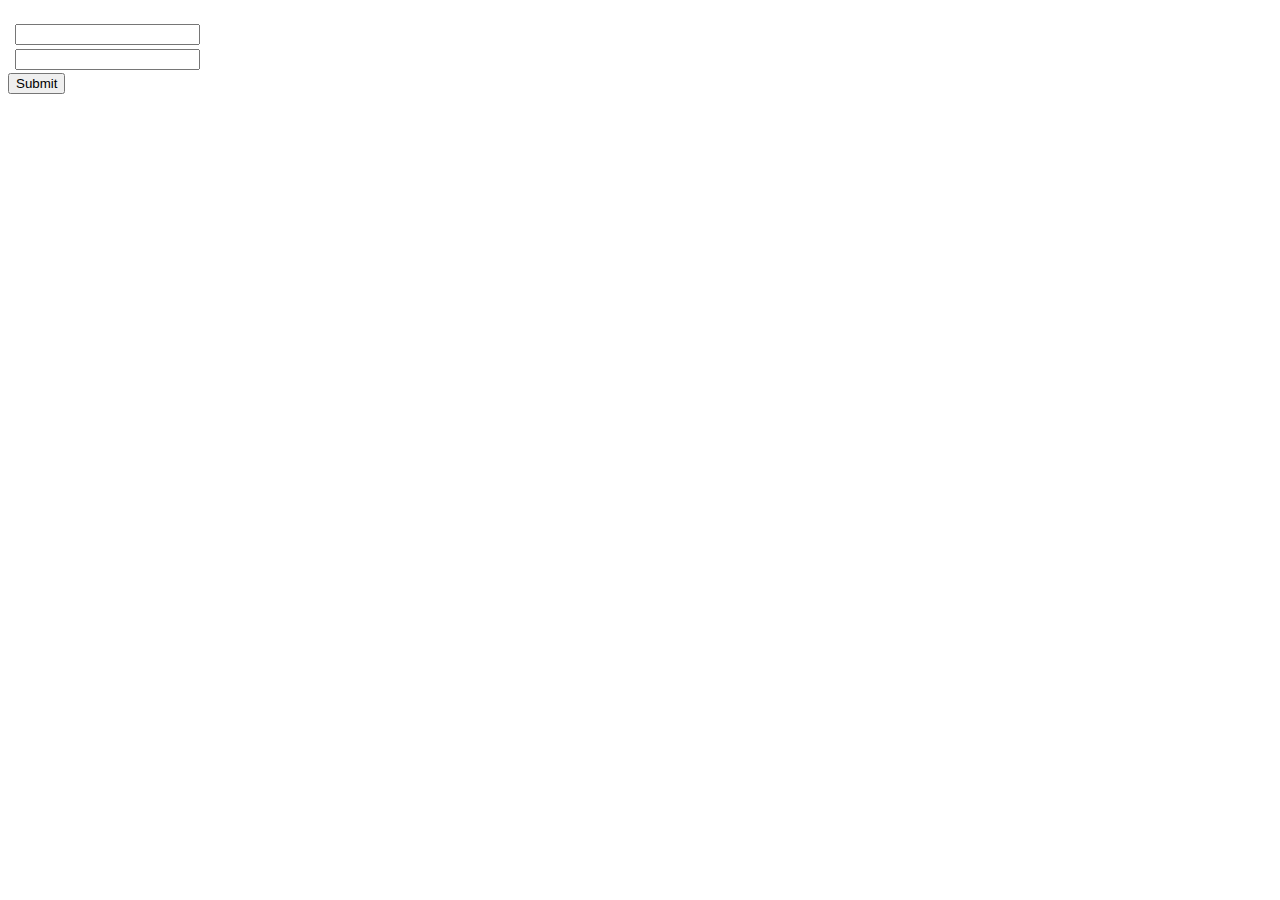
<file: src/main/resources/templates/login.html>
<!DOCTYPE html>
<html xmlns:th="http://www.thymeleaf.org" lang="en">
<head>
    <meta charset="UTF-8">
    <title th:text="#{title}"></title>
    <link rel="stylesheet" type="text/css" th:href="@{/css/style.css}"/>
</head>
    <body>
        <div th:insert="top-plate :: top-plate"></div>
        <h4>
            <span th:text="#{section.login}"></span>
        </h4>
        <form method="post" action="/login">
            <table>
                <tr>
                    <td><label for="input-login"><span th:text="#{input.login}"></span></label></td>
                    <td><input type="text" id="input-login" name="username"></td>
                </tr>
                <tr>
                    <td><label for="input-password"><span th:text="#{input.password}"></span></label></td>
                    <td><input type="password" autocomplete="off" id="input-password" name="password"></td>
                </tr>
            </table>
            <input class="button" type="submit" th:value="#{submit.login}">
        </form>
    </body>
</html>
</file>
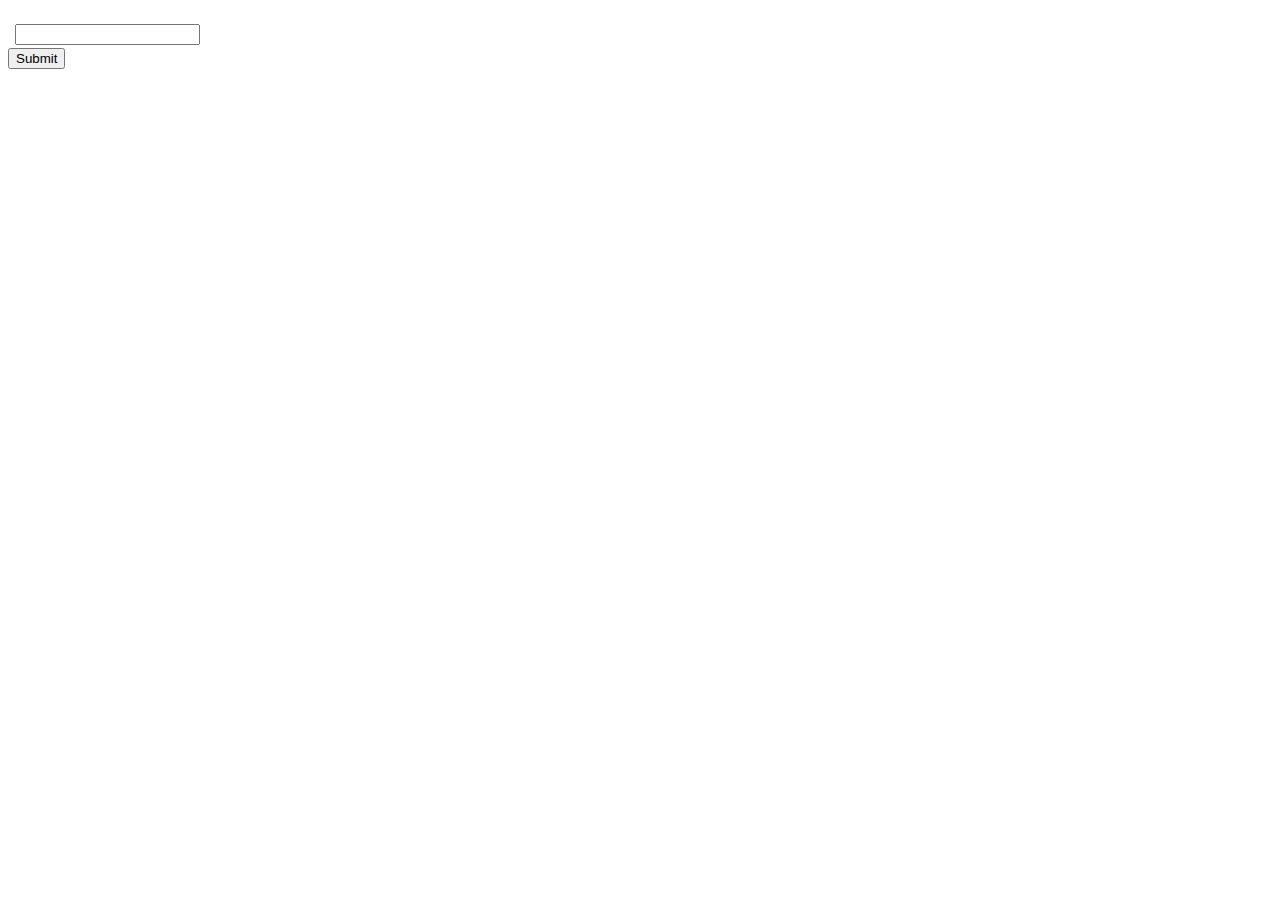
<file: src/main/resources/templates/classes/create.html>
<!DOCTYPE html>
<html xmlns:th="http://www.thymeleaf.org" lang="en">
<head>
    <meta charset="UTF-8">
    <title th:text="#{title}"></title>
    <link rel="stylesheet" type="text/css" th:href="@{/css/style.css}"/>
</head>
<body>
<div th:insert="top-plate :: top-plate"></div>

<form th:object="${substanceClass}" method="post" action="/classes/create">
    <h4 th:if="${session.isAdmin}"><span class="button" th:text="#{section.classCreation}"></span></h4>
    <table>
        <tr>
            <td><label for="input-class-name" th:text="#{header.name}"></label></td>
            <td><input type="text" id="input-class-name" th:field="${substanceClass.name}"></td>
        </tr>
    </table>
    <input class="button" th:if="${session.isAdmin}" type="submit" th:value="#{submit.create}">
</form>
</body>
</html>
</file>
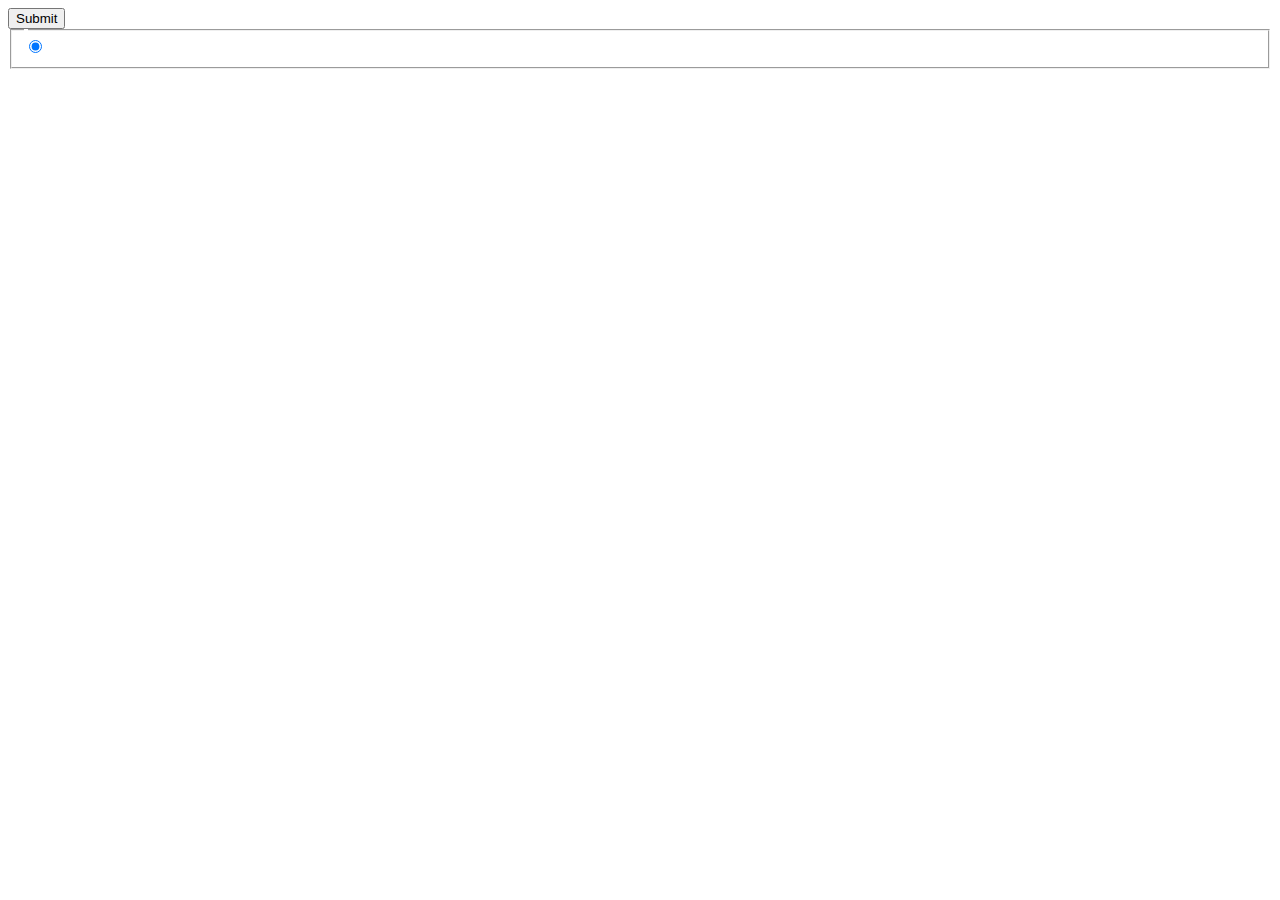
<file: src/main/resources/templates/classes/main.html>
<!DOCTYPE html>
<html xmlns:th="http://www.thymeleaf.org" lang="en">
<head>
    <meta charset="UTF-8">
    <title th:text="#{title}"></title>
    <link rel="stylesheet" type="text/css" th:href="@{/css/style.css}"/>
</head>
<body>
<div th:insert="top-plate :: top-plate"></div>
<form th:object="${classToDelete}" method="post" action="/classes/main">
    <a class="button" th:if="${session.isAdmin}" th:href="@{/classes/create}" style="margin-bottom: 10px" th:text="#{links.create}"></a>
    <input  class="button" th:if="${session.isAdmin}" type="submit" th:value="#{submit.delete}">
    <fieldset>
        <legend th:text="#{entries}"></legend>
        <div class="wrapper">
            <div class="box" th:each="class : ${classes}">
                <input th:id="${class.id}" th:field="${classToDelete.id}" th:value="${class.id}" type="radio" checked/>
                <label th:for="${class.id}" th:text="${class.name}"></label>
            </div>
        </div>
    </fieldset>
</form>

</body>
</html>
</file>
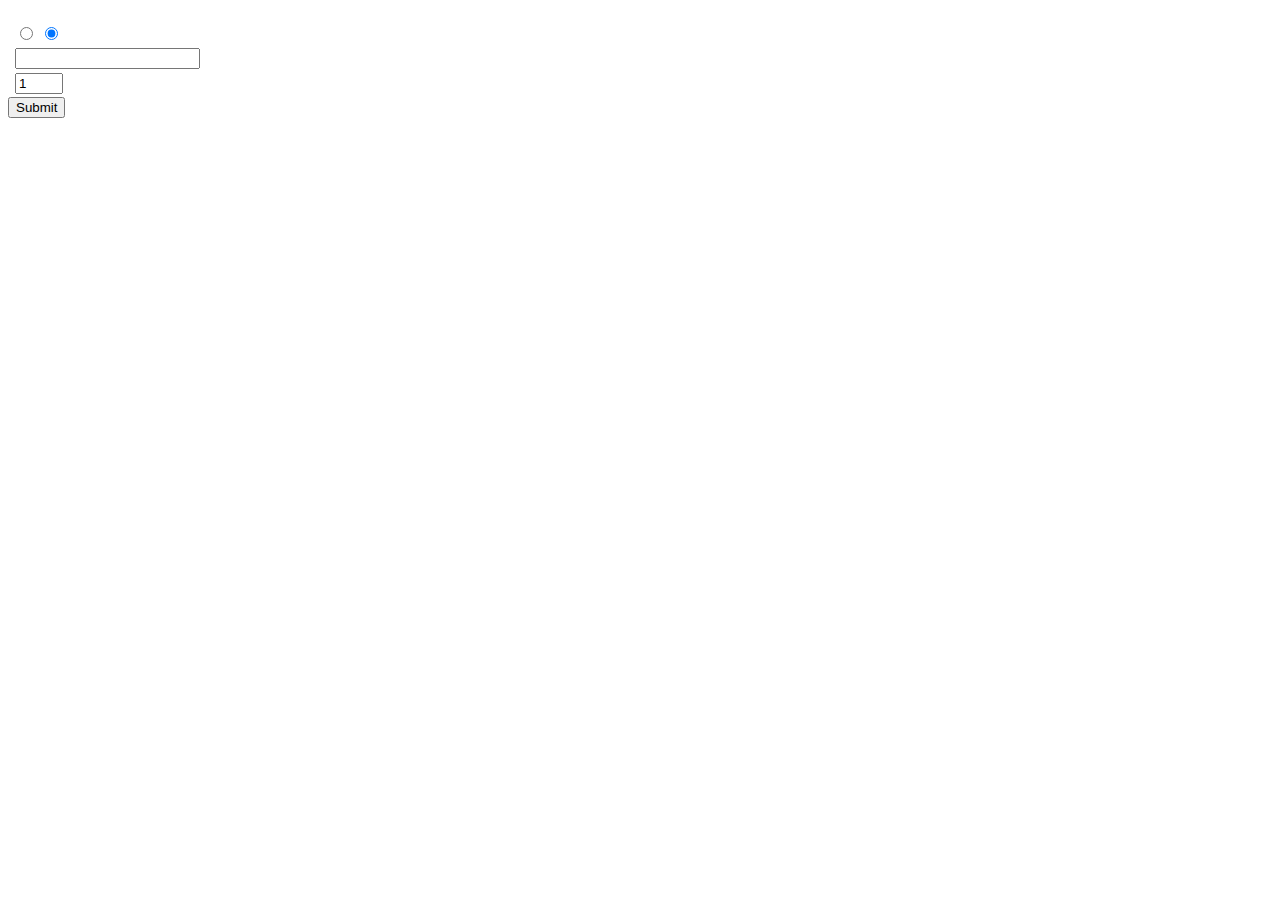
<file: src/main/resources/templates/ions/create.html>
<!DOCTYPE html>
<html xmlns:th="http://www.thymeleaf.org" lang="en">
<head>
    <meta charset="UTF-8">
    <title th:text="#{title}"></title>
    <link rel="stylesheet" type="text/css" th:href="@{/css/style.css}"/>

</head>
<body>
<div th:insert="top-plate :: top-plate"></div>
<h4><span th:text="#{section.ionCreation}"></span></h4>

<form th:object="${ion}" method="post" action="/ions/create">
    <table>
        <tr>
            <td><span th:text="#{header.type}"></span></td>
            <td>
                <input type="radio" id="input-anion" name="ion-type-input" th:field="${ion.type}" th:value="#{map.anion}"/>
                <label for="input-anion" th:text="#{map.anion}"></label>
                <input type="radio" id="input-cation" name="ion-type-input" th:field="${ion.type}" th:value="#{map.cation}" checked/>
                <label for="input-cation" th:text="#{map.cation}"></label>
            </td>
        </tr>
        <tr>
            <td><label for="input-ion-notation"><span th:text="#{header.notation}"></span></label></td>
            <td><input type="text" id="input-ion-notation" th:field="${ion.notation}"></td>
        </tr>
        <tr>
            <td><label for="input-ion-valence"><span th:text="#{header.valence}"></span></label></td>
            <td><input type="number" value="1" min="1" max="7" id="input-ion-valence" th:field="${ion.valence}"></td>
        </tr>
    </table>
    <input class="button" type="submit" th:value="#{submit.create}">
</form>
</body>
</html>
</file>
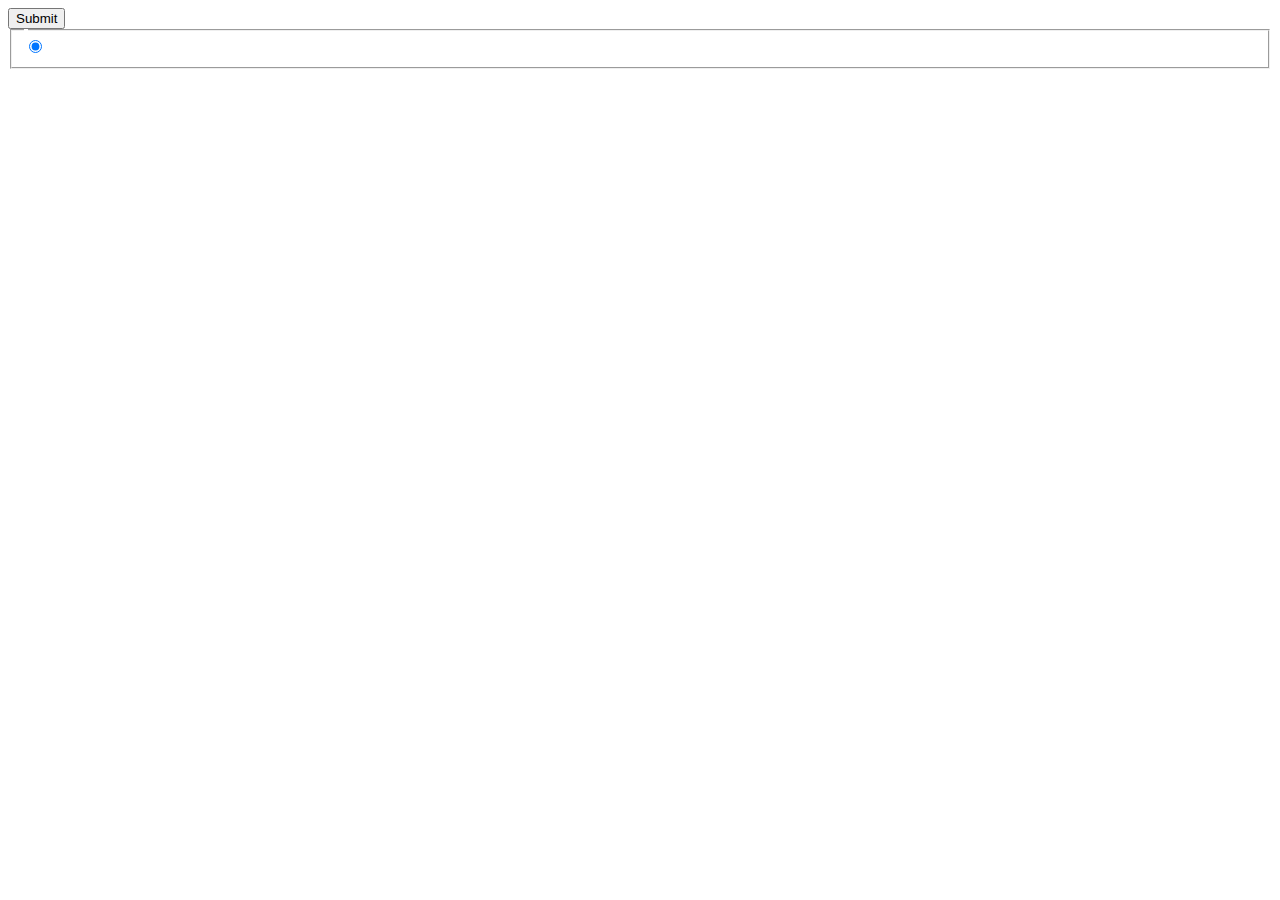
<file: src/main/resources/templates/ions/main.html>
<!DOCTYPE html>
<html xmlns:th="http://www.thymeleaf.org" lang="en">
<head>
    <meta charset="UTF-8">
    <title th:text="#{title}"></title>
    <link rel="stylesheet" type="text/css" th:href="@{/css/style.css}"/>
</head>
<body>
<div th:insert="top-plate :: top-plate"></div>

<form th:object="${ionToDelete}" method="post" action="/ions/main">
    <a class="button" th:if="${session.isAdmin}" th:href="@{/ions/create}" style="margin-bottom: 10px" th:text="#{links.create}"></a>
    <input class="button" th:if="${session.isAdmin}" type="submit" th:value="#{submit.delete}">
    <fieldset>
        <legend th:text="#{entries}"></legend>
        <div class="wrapper">
            <div class="box" th:each="ion : ${ions}">
                <input th:id="${ion.id}" th:field="${ionToDelete.id}" th:value="${ion.id}" type="radio" checked/>
                <label th:for="${ion.id}" th:utext="${ion.notation}"></label>
            </div>
        </div>
    </fieldset>
</form>

</body>
</html>
</file>
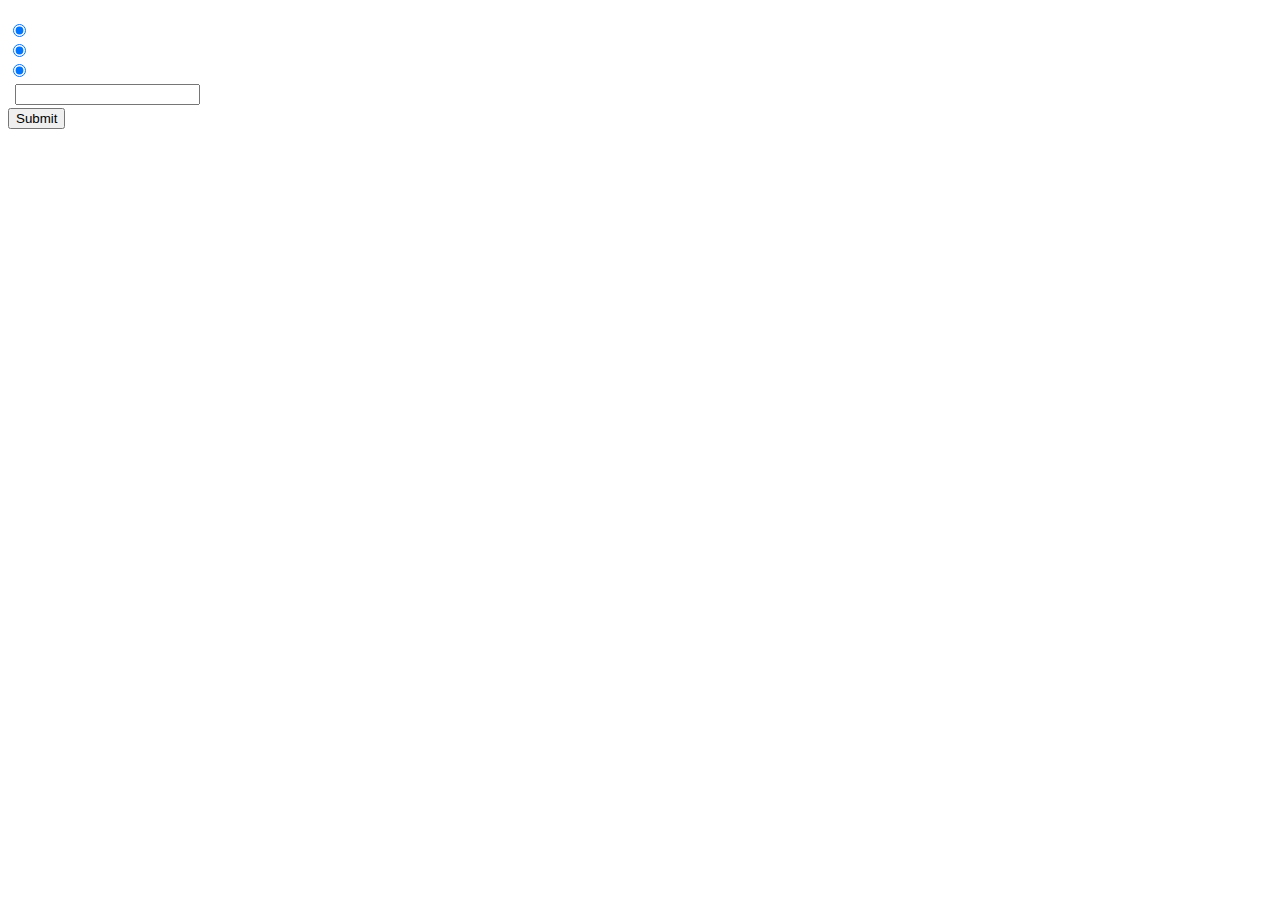
<file: src/main/resources/templates/substances/create.html>
<!DOCTYPE html>
<html xmlns:th="http://www.thymeleaf.org" lang="en">
<head>
    <meta charset="UTF-8">
    <title th:text="#{title}"></title>
    <link rel="stylesheet" type="text/css" th:href="@{/css/style.css}"/>
</head>
<body>
<div th:insert="top-plate :: top-plate"></div>
<h4 th:if="${session.isAdmin}"><span th:text="#{section.creation}"></span></h4>

<form th:object="${substanceForm}" method="post" action="/substances/create">
    <label><span th:text="#{input.class}"></span></label>
    <div class="wrapper">
        <div class="box" th:each="class : ${classes}">
            <input th:id="'class' + ${class.id}" th:field="${substanceForm.classId}" th:value="${class.id}" type="radio" checked/>
            <label th:for="'class' + ${class.id}" th:text="${class.name}"></label>
        </div>
    </div>
    <label><span th:text="#{input.anion}"></span></label>
    <div class="wrapper">
        <div class="box" th:each="anion : ${anions}">
            <input th:id="'anion' + ${anion.id}" th:field="${substanceForm.anionId}" th:value="${anion.id}" type="radio" checked/>
            <label th:for="'anion' + ${anion.id}" th:utext="${anion.notation}"></label>
        </div>
    </div>
    <label><span th:text="#{input.cation}"></span></label>
    <div class="wrapper">
        <div class="box" th:each="cation : ${cations}">
            <input th:id="'cation' + ${cation.id}" th:field="${substanceForm.cationId}" th:value="${cation.id}" type="radio" checked/>
            <label th:for="'cation' + ${cation.id}" th:utext="${cation.notation}"></label>
        </div>
    </div>
    <table>
        <tr>
            <td><label for="input-notation" th:text="#{input.notation}"></label></td>
            <td><input type="text" id="input-notation" th:field="${substanceForm.notation}" checked></td>
        </tr>
    </table>
    <input type="submit" th:value="#{submit.create}">
</form>
</body>
</html>
</file>
